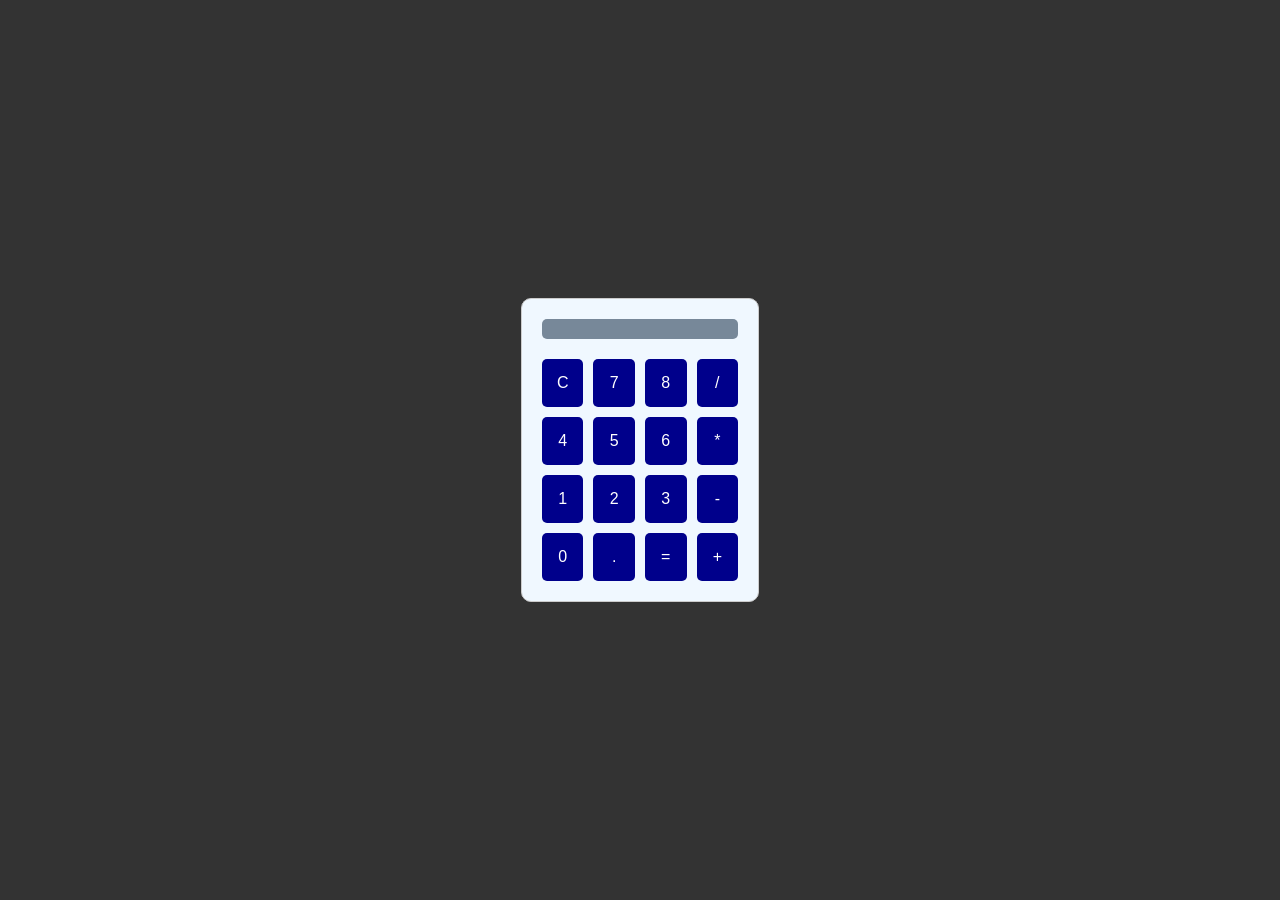
<file: calculator.html>
<!DOCTYPE html>
<html lang="en">
<head>
    <meta charset="UTF-8">
    <meta name="viewport" content="width=device-width, initial-scale=1.0">
    <title>Calculator</title>
    <style>
        body {
            font-family: 'Arial', sans-serif;
            display: flex;
            align-items: center;
            justify-content: center;
            height: 100vh;
            margin: 0;
            background-color: #333; 
        }

        #calculator {
            display: grid;
            grid-template-columns: repeat(4, 1fr);
            grid-gap: 10px;
            max-width: 300px;
            margin: auto;
            padding: 20px;
            border: 1px solid #ccc;
            border-radius: 10px;
            background-color: #F0F8FF; 
        }

        #display {
            grid-column: span 4;
            text-align: right;
            padding: 10px;
            font-size: 1.5em;
            margin-bottom: 10px;
            background-color: #778899; 
            border-radius: 5px;
        }

        button {
            padding: 15px;
            font-size: 1em;
            text-align: center;
            cursor: pointer;
            border: none;
            border-radius: 5px;
            background-color: #00008B; 
            color: white;
            transition: background-color 0.3s ease;
        }

        button:hover {
            background-color: #696969 ; 
        }

        button.operator {
            background-color: #00008B ; 
        }

        button.operator:hover {
            background-color: #696969;
        }
    </style>
</head>
<body>

<div id="calculator">
    <div id="display"></div>
    <button onclick="clearDisplay()">C</button>
    <button onclick="appendValue('7')">7</button>
    <button onclick="appendValue('8')">8</button>
    <button class="operator" onclick="setOperator('/')">/</button>
    <button onclick="appendValue('4')">4</button>
    <button onclick="appendValue('5')">5</button>
    <button onclick="appendValue('6')">6</button>
    <button class="operator" onclick="setOperator('*')">*</button>
    <button onclick="appendValue('1')">1</button>
    <button onclick="appendValue('2')">2</button>
    <button onclick="appendValue('3')">3</button>
    <button class="operator" onclick="setOperator('-')">-</button>
    <button onclick="appendValue('0')">0</button>
    <button onclick="appendDecimal()">.</button>
    <button class="operator" onclick="calculateResult()">=</button>
    <button class="operator" onclick="setOperator('+')">+</button>
</div>

<script>
    let currentValue = '';
    let currentOperator = '';
    let firstOperand = '';
    let awaitingNextValue = false;

    const displayElement = document.getElementById('display');

    function clearDisplay() {
        currentValue = '';
        currentOperator = '';
        firstOperand = '';
        awaitingNextValue = false;
        updateDisplay();
    }

    function appendValue(value) {
        if (awaitingNextValue) {
            currentValue = value;
            awaitingNextValue = false;
        } else {
            currentValue += value;
        }
        updateDisplay();
    }

    function appendDecimal() {
        if (!currentValue.includes('.')) {
            currentValue += '.';
        }
        updateDisplay();
    }

    function setOperator(operator) {
        if (firstOperand === '') {
            firstOperand = currentValue;
            currentValue = '';
        } else {
            calculateResult();
        }
        currentOperator = operator;
        awaitingNextValue = true;
    }

    function calculateResult() {
        if (currentOperator !== '' && firstOperand !== '' && currentValue !== '') {
            switch (currentOperator) {
                case '+':
                    currentValue = (parseFloat(firstOperand) + parseFloat(currentValue)).toString();
                    break;
                case '-':
                    currentValue = (parseFloat(firstOperand) - parseFloat(currentValue)).toString();
                    break;
                case '*':
                    currentValue = (parseFloat(firstOperand) * parseFloat(currentValue)).toString();
                    break;
                case '/':
                    if (parseFloat(currentValue) !== 0) {
                        currentValue = (parseFloat(firstOperand) / parseFloat(currentValue)).toString();
                    } else {
                        currentValue = 'Error';
                    }
                    break;
                default:
                    break;
            }
            currentOperator = '';
            firstOperand = '';
            awaitingNextValue = true;
            updateDisplay();
        }
    }

    function updateDisplay() {
        displayElement.textContent = currentValue;
    }
</script>

</body>
</html>
</file>
